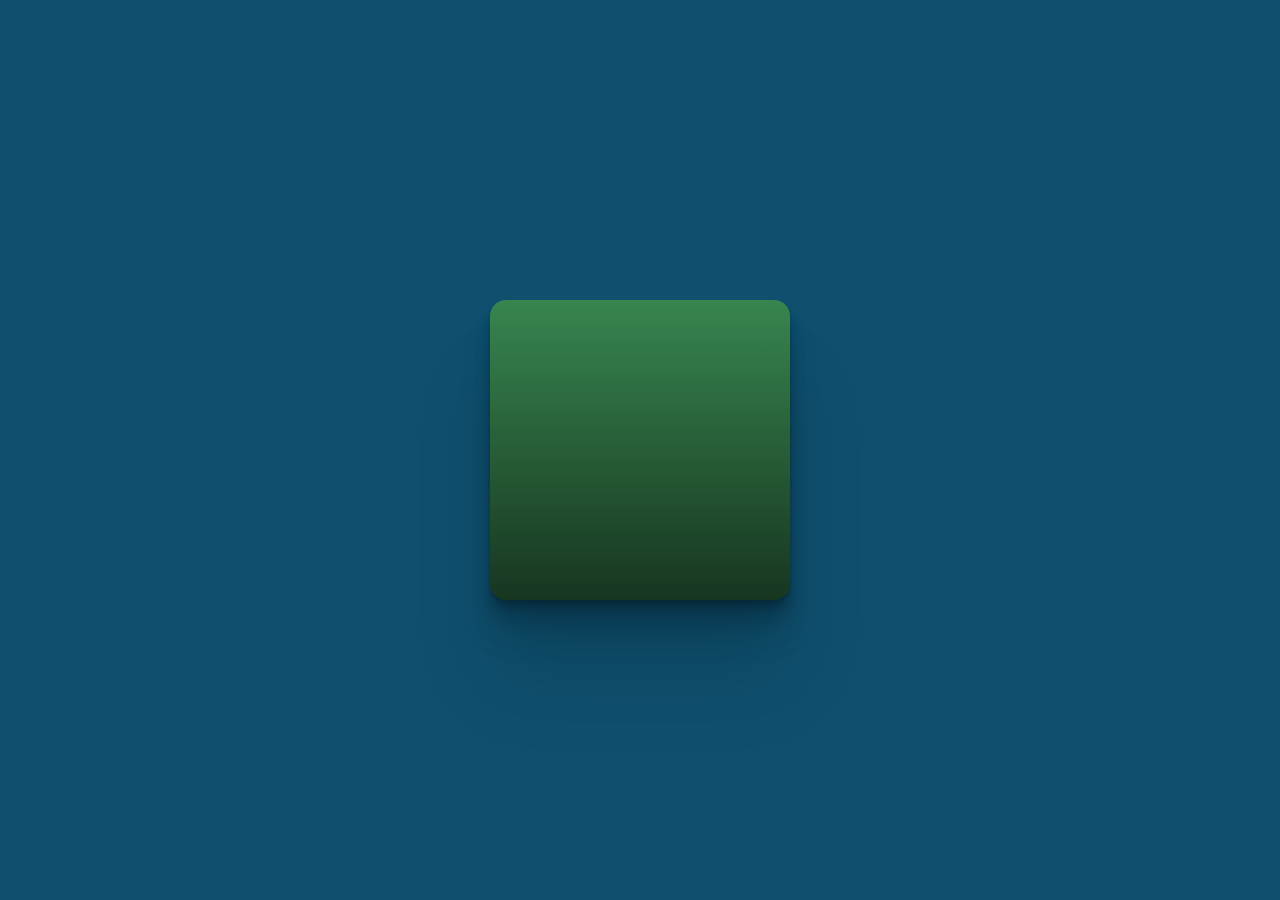
<file: index.html>
<!doctype html>
 <html lang="en"> 
 <head> 
  <meta charset="UTF-8"> 
  <title>CodePen - Animated Login Form using Html &amp; CSS Only</title> 
  <link rel="stylesheet" href="./style.css"> 
  </div>

  
  <div class="box">
    <div class="drop"></div>
    <div class="activator northwest"></div>
    <div class="activator north"></div>
    <div class="activator northeast"></div>
    <div class="activator east"></div>
    <div class="activator southeast"></div>
    <div class="activator south"></div>
    <div class="activator southwest"></div>
    <div class="activator west"></div>
    <div class="overlay northwest">Northwest</div>
    <div class="overlay north">North</div>
    <div class="overlay northeast">Northeast</div>
    <div class="overlay east">East</div>
    <div class="overlay southeast">Southeast</div>
    <div class="overlay south">South</div>
    <div class="overlay southwest">Southwest</div>
    <div class="overlay west">West</div>
  </div>
</file>
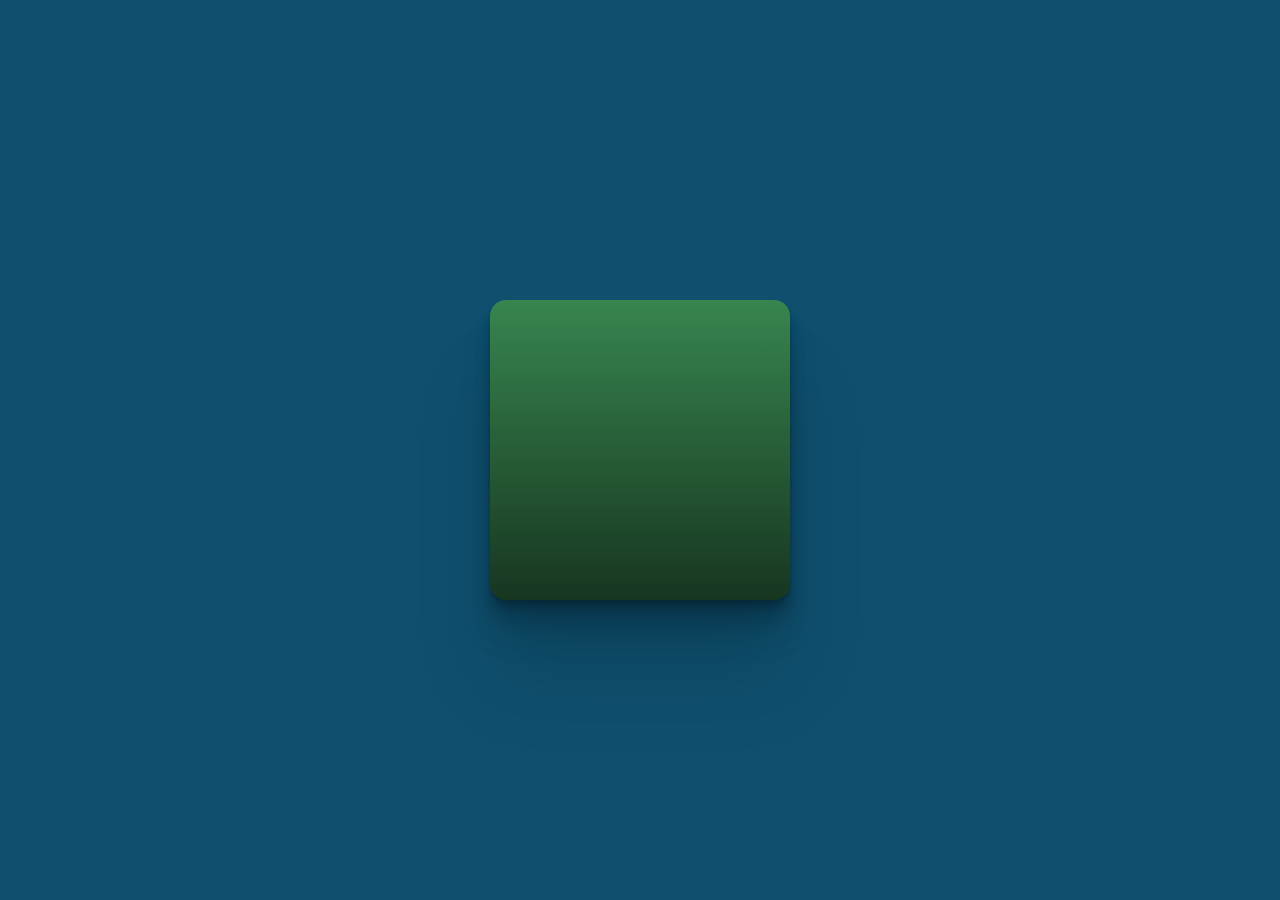
<file: html79.html>
<!doctype html>
 <html lang="en"> 
 <head> 
  <meta charset="UTF-8"> 
  <title>CodePen - Animated Login Form using Html &amp; CSS Only</title> 
  <link rel="stylesheet" href="./css79.css"> 
  </div>

  
  <div class="box">
    <div class="drop"></div>
    <div class="activator northwest"></div>
    <div class="activator north"></div>
    <div class="activator northeast"></div>
    <div class="activator east"></div>
    <div class="activator southeast"></div>
    <div class="activator south"></div>
    <div class="activator southwest"></div>
    <div class="activator west"></div>
    <div class="overlay northwest">Northwest</div>
    <div class="overlay north">North</div>
    <div class="overlay northeast">Northeast</div>
    <div class="overlay east">East</div>
    <div class="overlay southeast">Southeast</div>
    <div class="overlay south">South</div>
    <div class="overlay southwest">Southwest</div>
    <div class="overlay west">West</div>
  </div>
</file>
<file: style.css>
body {
    align-items: center;
    background-color: #0f506f;
    display: flex;
    font-family: sans-serif;
    font-weight: 900;
    height: 100vh;
    justify-content: center;
    margin: 0;
  }
  
  .box {
    --box-width: 300px;
    border-radius: 16px;
    box-shadow: 0 2.2px 2.2px rgba(0, 0, 0, 0.068),
    0 5.3px 5.3px rgba(0, 0, 0, 0.093), 
    0 10px 10px rgba(0, 0, 0, 0.103),
    0 17.9px 17.9px rgba(0, 0, 0, 0.11), 
    0 33.4px 33.4px rgba(0, 0, 0, 0.115),
    0 80px 80px rgba(0, 0, 0, 0.12);
    height: var(--box-width);
    overflow: hidden;
    position: relative;
    width: var(--box-width);
  }
  
  .drop {
    background: linear-gradient(#37854f, #173620);
    height: 100%;
    width: 100%;
    position: absolute;
    z-index: -1;
  }
  
  .activator {
    height: 100%;
    position: absolute;
    width: 100%;
  }
  
  .activator.northwest {
    /* background-color: #fff; */
    clip-path: polygon(50% 50%, 0% 25%, 0% 0%, 25% 0%);
  }
  
  .activator.north {
    /* background-color: #f9f; */
    clip-path: polygon(50% 50%, 25% 0%, 75% 0%);
  }
  
  .activator.northeast {
    /* background-color: #ff9; */
    clip-path: polygon(50% 50%, 75% 0%, 100% 0%, 100% 25%);
  }
  
  .activator.east {
    /* background-color: #9ff; */
    clip-path: polygon(50% 50%, 100% 25%, 100% 75%);
  }
  
  .activator.southeast {
    /* background-color: #99f; */
    clip-path: polygon(50% 50%, 100% 75%, 100% 100%, 75% 100%);
  }
  
  .activator.south {
    /* background-color: #f99; */
    clip-path: polygon(50% 50%, 25% 100%, 75% 100%);
  }
  
  .activator.southwest {
    /* background-color: #999; */
    clip-path: polygon(50% 50%, 0% 75%, 0% 100%, 25% 100%);
  }
  
  .activator.west {
    /* background-color: #9f9; */
    clip-path: polygon(50% 50%, 0% 25%, 0% 75%);
  }
  
  .activator:hover {
    left: 0;
    height: 100%;
    top: 0;
    clip-path: none;
    width: 100%;
    z-index: 1;
  }
  
  .overlay {
    align-items: center;
    display: flex;
    font-size: 52px;
    height: 100%;
    justify-content: center;
    position: absolute;
    transition: clip-path 500ms cubic-bezier(0.4, 0, 0.2, 1);
    position: absolute;
    width: 100%;
    z-index: -1;
  }
  
  .overlay.northwest {
    background: conic-gradient(from -0.125turn, #ffe000, #799f0c 1turn);
  }
  
  .overlay.north {
    background: conic-gradient(from 0turn, #ffe000, #799f0c 1turn);
  }
  
  .overlay.northeast {
    background: conic-gradient(from 0.125turn, #ffe000, #799f0c 1turn);
  }
  
  .overlay.east {
    background: conic-gradient(from 0.25turn, #ffe000, #799f0c 1turn);
  }
  
  .overlay.southeast {
    background: conic-gradient(from 0.375turn, #ffe000, #799f0c 1turn);
  }
  
  .overlay.south {
    background: conic-gradient(from 0.5turn, #ffe000, #799f0c 1turn);
  }
  
  .overlay.southwest {
    background: conic-gradient(from 0.625turn, #ffe000, #799f0c 1turn);
  }
  
  .overlay.west {
    background: conic-gradient(from 0.75turn, #ffe000, #799f0c 1turn);
  }
  
  .activator.northwest:not(:hover) ~ .overlay.northwest {
    clip-path: path(
      "M -657.60889,-233.34482 -162.63415,261.62992 -91.923471,-91.923469 -70.710261,-70.71026 -141.42094,282.84313 -113.13667,311.1274 -42.425991,-42.42599 -10.606191,-10.60619 -81.316871,342.9472 -70.710261,353.5538 4.0845702e-4,4.0973178e-4 353.5538,-70.71026 342.9472,-81.316869 -10.606191,-10.60619 -42.425991,-42.42599 311.1274,-113.13667 282.84313,-141.42094 -70.710261,-70.71026 -91.923471,-91.923469 261.62992,-162.63415 -233.34483,-657.60889 Z"
    );
  }
  
  .activator.northwest:hover ~ .overlay.northwest {
    clip-path: path(
      "M -265.68589,158.57818 229.28885,653.55292 299.99953,299.99953 321.21274,321.21274 250.50206,674.76613 278.78633,703.0504 349.49701,349.49701 381.31681,381.31681 310.60613,734.8702 321.21274,745.4768 391.92341,391.92341 745.4768,321.21274 734.8702,310.60613 381.31681,381.31681 349.49701,349.49701 703.0504,278.78633 674.76613,250.50206 321.21274,321.21274 299.99953,299.99953 653.55292,229.28885 158.57817,-265.68589 Z"
    );
  }
  
  .activator.north:not(:hover) ~ .overlay.north {
    clip-path: path(
      "M 0,-530 V -130 L 150,-230 V -200 L 0,-100 V -60 L 150,-160 V -115 L 0,-15 V 0 L 150,-100 300,0 V -15 L 150,-115 V -160 L 300,-60 V -100 L 150,-200 V -230 L 300,-130 V -530 Z"
    );
  }
  
  .activator.north:hover ~ .overlay.north {
    clip-path: path(
      "M 0,0 V 400 L 150,300 V 330 L 0,430 V 470 L 150,370 V 415 L 0,515 V 530 L 150,430 300,530 V 515 L 150,415 V 370 L 300,470 V 430 L 150,330 V 300 L 300,400 V 0 Z"
    );
  }
  
  .activator.northeast:not(:hover) ~ .overlay.northeast {
    clip-path: path(
      "M 533.34481,-657.60889 38.370072,-162.63418 391.92348,-91.923523 370.71027,-70.710311 17.156862,-141.42097 -11.127417,-113.1367 342.42599,-42.426041 310.60619,-10.606244 -42.947227,-81.316921 -53.553827,-70.710311 299.99959,3.5836464e-4 370.71027,353.5538 381.31688,342.9472 310.60619,-10.606244 342.42599,-42.426041 413.13666,311.1274 441.42093,282.84313 370.71027,-70.710311 391.92348,-91.923523 462.63414,261.62992 957.60887,-233.34482 Z"
    );
  }
  
  .activator.northeast:hover ~ .overlay.northeast {
    clip-path: path(
      "M 141.4218,-265.68589 -353.55295,229.28884 4.7145283e-4,299.99951 -21.21274,321.21272 -374.76616,250.50205 -403.05043,278.78632 -49.497012,349.49699 -81.316812,381.31679 -434.87023,310.60611 -445.47683,321.21272 -91.923412,391.92339 -21.21274,745.4768 -10.606129,734.8702 -81.316812,381.31679 -49.497012,349.49699 21.21365,703.0504 49.49792,674.76613 -21.21274,321.21272 4.7145283e-4,299.99951 70.711135,653.55292 565.68586,158.57817 Z"
    );
  }
  
  .activator.east:not(:hover) ~ .overlay.east {
    clip-path: path(
      "M 830.00026,300 H 430.00026 L 530.00026,150 H 500.00026 L 400.00026,300 H 360.00026 L 460.00026,150 H 415.00027 L 315.00026,300 H 300.00026 L 400.00026,150 300.00026,-1.05e-6 H 315.00026 L 415.00027,150 H 460.00026 L 360.00026,-1.05e-6 H 400.00026 L 500.00026,150 H 530.00026 L 430.00026,-1.05e-6 H 830.00026 Z"
    );
  }
  
  .activator.east:hover ~ .overlay.east {
    clip-path: path(
      "M 300.00026,300 H -99.999742 L 2.5709591e-4,150 H -29.999742 L -129.99974,300 H -169.99974 L -69.999742,150 H -114.99973 L -214.99974,300 H -229.99974 L -129.99974,150 -229.99974,-1.05e-6 H -214.99974 L -114.99973,150 H -69.999742 L -169.99974,-1.05e-6 H -129.99974 L -29.999742,150 H 2.5709591e-4 L -99.999742,-1.05e-6 H 300.00026 Z"
    );
  }
  
  .activator.southeast:not(:hover) ~ .overlay.southeast {
    clip-path: path(
      "M 957.60886,533.34479 462.63412,38.370053 391.92344,391.92344 370.71023,370.71023 441.42091,17.156843 413.13664,-11.127426 342.42596,342.42597 310.60616,310.60617 381.31684,-42.947227 370.71023,-53.553827 299.99956,299.99957 -53.553827,370.71023 -42.947227,381.31684 310.60616,310.60617 342.42596,342.42597 -11.127426,413.13664 17.156844,441.42091 370.71023,370.71023 391.92344,391.92344 38.370054,462.63412 533.3448,957.60886 Z"
    );
  }
  
  .activator.southeast:hover ~ .overlay.southeast {
    clip-path: path(
      "M 565.68586,141.42179 70.711126,-353.55295 4.4388203e-4,4.4188117e-4 -21.212767,-21.212769 49.497913,-374.76616 21.213643,-403.05043 -49.497037,-49.497039 -81.316837,-81.316839 -10.606157,-434.87023 -21.212767,-445.47683 -91.923437,-91.923439 -445.47683,-21.212769 -434.87023,-10.606159 -81.316837,-81.316839 -49.497037,-49.497039 -403.05043,21.213641 -374.76616,49.497911 -21.212767,-21.212769 4.4388203e-4,4.4188117e-4 -353.55295,70.711126 141.4218,565.68586 Z"
    );
  }
  
  .activator.south:not(:hover) ~ .overlay.south {
    clip-path: path(
      "M 300,830.00026 V 430.00025 L 150,530.00024 V 500.00024 L 300,400.00026 V 360.00026 L 150,460.00025 V 415.00026 L 300,315.00026 V 300.00026 L 150,400.00026 0,300.00026 V 315.00026 L 150,415.00026 V 460.00025 L 0,360.00026 V 400.00026 L 150,500.00024 V 530.00024 L 0,430.00025 V 830.00026 Z"
    );
  }
  
  .activator.south:hover ~ .overlay.south {
    clip-path: path(
      "M 300,300.00026 V -99.999744 L 150,2.4619591e-4 V -29.999752 L 300,-129.99974 V -169.99974 L 150,-69.999748 V -114.99974 L 300,-214.99974 V -229.99974 L 150,-129.99974 0,-229.99974 V -214.99974 L 150,-114.99974 V -69.999748 L 0,-169.99974 V -129.99974 L 150,-29.999752 V 2.4619591e-4 L 0,-99.999744 V 300.00026 Z"
    );
  }
  
  .activator.southwest:not(:hover) ~ .overlay.southwest {
    clip-path: path(
      "M -232.88396,956.31126 261.11342,462.31387 -91.74186,391.74282 -70.570531,370.57149 282.28474,441.14255 310.51317,412.91413 -42.342125,342.34307 -10.585155,310.5861 342.27014,381.15716 352.85579,370.57149 4.952425e-4,300.00045 -70.570531,-52.85483 -81.156201,-42.269173 -10.585155,310.5861 -42.342125,342.34307 -112.91317,-10.512202 -141.14159,17.716219 -70.570531,370.57149 -91.74186,391.74282 -162.31291,38.887542 -656.31029,532.88493 Z"
    );
  }
  
  .activator.southwest:hover ~ .overlay.southwest {
    clip-path: path(
      "M 158.57818,565.68586 653.55292,70.71112 299.99953,4.3666483e-4 321.21274,-21.212773 674.76613,49.497907 703.0504,21.213637 349.49701,-49.497043 381.31681,-81.316843 734.8702,-10.606163 745.4768,-21.212773 391.92341,-91.923443 321.21274,-445.47683 310.60613,-434.87023 381.31681,-81.316843 349.49701,-49.497043 278.78633,-403.05043 250.50206,-374.76616 321.21274,-21.212773 299.99953,4.3666483e-4 229.28884,-353.55295 -265.68589,141.42179 Z"
    );
  }
  
  .activator.west:not(:hover) ~ .overlay.west {
    clip-path: path(
      "M -530,300 H -130 L -230,150 H -200 L -100,300 H -60 L -160,150 H -115 L -15,300 H 0 L -100,150 0,0 H -15 L -115,150 H -160 L -60,0 H -100 L -200,150 H -230 L -130,0 H -530 Z"
    );
  }
  
  .activator.west:hover ~ .overlay.west {
    clip-path: path(
      "M 0,300 H 400 L 300,150 H 330 L 430,300 H 470 L 370,150 H 415 L 515,300 H 530 L 430,150 530,0 H 515 L 415,150 H 370 L 470,0 H 430 L 330,150 H 300 L 400,0 H 0 Z"
    );
  }
</file>
<file: css79.css>
body {
    align-items: center;
    background-color: #0f506f;
    display: flex;
    font-family: sans-serif;
    font-weight: 900;
    height: 100vh;
    justify-content: center;
    margin: 0;
  }
  
  .box {
    --box-width: 300px;
    border-radius: 16px;
    box-shadow: 0 2.2px 2.2px rgba(0, 0, 0, 0.068),
    0 5.3px 5.3px rgba(0, 0, 0, 0.093), 
    0 10px 10px rgba(0, 0, 0, 0.103),
    0 17.9px 17.9px rgba(0, 0, 0, 0.11), 
    0 33.4px 33.4px rgba(0, 0, 0, 0.115),
    0 80px 80px rgba(0, 0, 0, 0.12);
    height: var(--box-width);
    overflow: hidden;
    position: relative;
    width: var(--box-width);
  }
  
  .drop {
    background: linear-gradient(#37854f, #173620);
    height: 100%;
    width: 100%;
    position: absolute;
    z-index: -1;
  }
  
  .activator {
    height: 100%;
    position: absolute;
    width: 100%;
  }
  
  .activator.northwest {
    /* background-color: #fff; */
    clip-path: polygon(50% 50%, 0% 25%, 0% 0%, 25% 0%);
  }
  
  .activator.north {
    /* background-color: #f9f; */
    clip-path: polygon(50% 50%, 25% 0%, 75% 0%);
  }
  
  .activator.northeast {
    /* background-color: #ff9; */
    clip-path: polygon(50% 50%, 75% 0%, 100% 0%, 100% 25%);
  }
  
  .activator.east {
    /* background-color: #9ff; */
    clip-path: polygon(50% 50%, 100% 25%, 100% 75%);
  }
  
  .activator.southeast {
    /* background-color: #99f; */
    clip-path: polygon(50% 50%, 100% 75%, 100% 100%, 75% 100%);
  }
  
  .activator.south {
    /* background-color: #f99; */
    clip-path: polygon(50% 50%, 25% 100%, 75% 100%);
  }
  
  .activator.southwest {
    /* background-color: #999; */
    clip-path: polygon(50% 50%, 0% 75%, 0% 100%, 25% 100%);
  }
  
  .activator.west {
    /* background-color: #9f9; */
    clip-path: polygon(50% 50%, 0% 25%, 0% 75%);
  }
  
  .activator:hover {
    left: 0;
    height: 100%;
    top: 0;
    clip-path: none;
    width: 100%;
    z-index: 1;
  }
  
  .overlay {
    align-items: center;
    display: flex;
    font-size: 52px;
    height: 100%;
    justify-content: center;
    position: absolute;
    transition: clip-path 500ms cubic-bezier(0.4, 0, 0.2, 1);
    position: absolute;
    width: 100%;
    z-index: -1;
  }
  
  .overlay.northwest {
    background: conic-gradient(from -0.125turn, #ffe000, #799f0c 1turn);
  }
  
  .overlay.north {
    background: conic-gradient(from 0turn, #ffe000, #799f0c 1turn);
  }
  
  .overlay.northeast {
    background: conic-gradient(from 0.125turn, #ffe000, #799f0c 1turn);
  }
  
  .overlay.east {
    background: conic-gradient(from 0.25turn, #ffe000, #799f0c 1turn);
  }
  
  .overlay.southeast {
    background: conic-gradient(from 0.375turn, #ffe000, #799f0c 1turn);
  }
  
  .overlay.south {
    background: conic-gradient(from 0.5turn, #ffe000, #799f0c 1turn);
  }
  
  .overlay.southwest {
    background: conic-gradient(from 0.625turn, #ffe000, #799f0c 1turn);
  }
  
  .overlay.west {
    background: conic-gradient(from 0.75turn, #ffe000, #799f0c 1turn);
  }
  
  .activator.northwest:not(:hover) ~ .overlay.northwest {
    clip-path: path(
      "M -657.60889,-233.34482 -162.63415,261.62992 -91.923471,-91.923469 -70.710261,-70.71026 -141.42094,282.84313 -113.13667,311.1274 -42.425991,-42.42599 -10.606191,-10.60619 -81.316871,342.9472 -70.710261,353.5538 4.0845702e-4,4.0973178e-4 353.5538,-70.71026 342.9472,-81.316869 -10.606191,-10.60619 -42.425991,-42.42599 311.1274,-113.13667 282.84313,-141.42094 -70.710261,-70.71026 -91.923471,-91.923469 261.62992,-162.63415 -233.34483,-657.60889 Z"
    );
  }
  
  .activator.northwest:hover ~ .overlay.northwest {
    clip-path: path(
      "M -265.68589,158.57818 229.28885,653.55292 299.99953,299.99953 321.21274,321.21274 250.50206,674.76613 278.78633,703.0504 349.49701,349.49701 381.31681,381.31681 310.60613,734.8702 321.21274,745.4768 391.92341,391.92341 745.4768,321.21274 734.8702,310.60613 381.31681,381.31681 349.49701,349.49701 703.0504,278.78633 674.76613,250.50206 321.21274,321.21274 299.99953,299.99953 653.55292,229.28885 158.57817,-265.68589 Z"
    );
  }
  
  .activator.north:not(:hover) ~ .overlay.north {
    clip-path: path(
      "M 0,-530 V -130 L 150,-230 V -200 L 0,-100 V -60 L 150,-160 V -115 L 0,-15 V 0 L 150,-100 300,0 V -15 L 150,-115 V -160 L 300,-60 V -100 L 150,-200 V -230 L 300,-130 V -530 Z"
    );
  }
  
  .activator.north:hover ~ .overlay.north {
    clip-path: path(
      "M 0,0 V 400 L 150,300 V 330 L 0,430 V 470 L 150,370 V 415 L 0,515 V 530 L 150,430 300,530 V 515 L 150,415 V 370 L 300,470 V 430 L 150,330 V 300 L 300,400 V 0 Z"
    );
  }
  
  .activator.northeast:not(:hover) ~ .overlay.northeast {
    clip-path: path(
      "M 533.34481,-657.60889 38.370072,-162.63418 391.92348,-91.923523 370.71027,-70.710311 17.156862,-141.42097 -11.127417,-113.1367 342.42599,-42.426041 310.60619,-10.606244 -42.947227,-81.316921 -53.553827,-70.710311 299.99959,3.5836464e-4 370.71027,353.5538 381.31688,342.9472 310.60619,-10.606244 342.42599,-42.426041 413.13666,311.1274 441.42093,282.84313 370.71027,-70.710311 391.92348,-91.923523 462.63414,261.62992 957.60887,-233.34482 Z"
    );
  }
  
  .activator.northeast:hover ~ .overlay.northeast {
    clip-path: path(
      "M 141.4218,-265.68589 -353.55295,229.28884 4.7145283e-4,299.99951 -21.21274,321.21272 -374.76616,250.50205 -403.05043,278.78632 -49.497012,349.49699 -81.316812,381.31679 -434.87023,310.60611 -445.47683,321.21272 -91.923412,391.92339 -21.21274,745.4768 -10.606129,734.8702 -81.316812,381.31679 -49.497012,349.49699 21.21365,703.0504 49.49792,674.76613 -21.21274,321.21272 4.7145283e-4,299.99951 70.711135,653.55292 565.68586,158.57817 Z"
    );
  }
  
  .activator.east:not(:hover) ~ .overlay.east {
    clip-path: path(
      "M 830.00026,300 H 430.00026 L 530.00026,150 H 500.00026 L 400.00026,300 H 360.00026 L 460.00026,150 H 415.00027 L 315.00026,300 H 300.00026 L 400.00026,150 300.00026,-1.05e-6 H 315.00026 L 415.00027,150 H 460.00026 L 360.00026,-1.05e-6 H 400.00026 L 500.00026,150 H 530.00026 L 430.00026,-1.05e-6 H 830.00026 Z"
    );
  }
  
  .activator.east:hover ~ .overlay.east {
    clip-path: path(
      "M 300.00026,300 H -99.999742 L 2.5709591e-4,150 H -29.999742 L -129.99974,300 H -169.99974 L -69.999742,150 H -114.99973 L -214.99974,300 H -229.99974 L -129.99974,150 -229.99974,-1.05e-6 H -214.99974 L -114.99973,150 H -69.999742 L -169.99974,-1.05e-6 H -129.99974 L -29.999742,150 H 2.5709591e-4 L -99.999742,-1.05e-6 H 300.00026 Z"
    );
  }
  
  .activator.southeast:not(:hover) ~ .overlay.southeast {
    clip-path: path(
      "M 957.60886,533.34479 462.63412,38.370053 391.92344,391.92344 370.71023,370.71023 441.42091,17.156843 413.13664,-11.127426 342.42596,342.42597 310.60616,310.60617 381.31684,-42.947227 370.71023,-53.553827 299.99956,299.99957 -53.553827,370.71023 -42.947227,381.31684 310.60616,310.60617 342.42596,342.42597 -11.127426,413.13664 17.156844,441.42091 370.71023,370.71023 391.92344,391.92344 38.370054,462.63412 533.3448,957.60886 Z"
    );
  }
  
  .activator.southeast:hover ~ .overlay.southeast {
    clip-path: path(
      "M 565.68586,141.42179 70.711126,-353.55295 4.4388203e-4,4.4188117e-4 -21.212767,-21.212769 49.497913,-374.76616 21.213643,-403.05043 -49.497037,-49.497039 -81.316837,-81.316839 -10.606157,-434.87023 -21.212767,-445.47683 -91.923437,-91.923439 -445.47683,-21.212769 -434.87023,-10.606159 -81.316837,-81.316839 -49.497037,-49.497039 -403.05043,21.213641 -374.76616,49.497911 -21.212767,-21.212769 4.4388203e-4,4.4188117e-4 -353.55295,70.711126 141.4218,565.68586 Z"
    );
  }
  
  .activator.south:not(:hover) ~ .overlay.south {
    clip-path: path(
      "M 300,830.00026 V 430.00025 L 150,530.00024 V 500.00024 L 300,400.00026 V 360.00026 L 150,460.00025 V 415.00026 L 300,315.00026 V 300.00026 L 150,400.00026 0,300.00026 V 315.00026 L 150,415.00026 V 460.00025 L 0,360.00026 V 400.00026 L 150,500.00024 V 530.00024 L 0,430.00025 V 830.00026 Z"
    );
  }
  
  .activator.south:hover ~ .overlay.south {
    clip-path: path(
      "M 300,300.00026 V -99.999744 L 150,2.4619591e-4 V -29.999752 L 300,-129.99974 V -169.99974 L 150,-69.999748 V -114.99974 L 300,-214.99974 V -229.99974 L 150,-129.99974 0,-229.99974 V -214.99974 L 150,-114.99974 V -69.999748 L 0,-169.99974 V -129.99974 L 150,-29.999752 V 2.4619591e-4 L 0,-99.999744 V 300.00026 Z"
    );
  }
  
  .activator.southwest:not(:hover) ~ .overlay.southwest {
    clip-path: path(
      "M -232.88396,956.31126 261.11342,462.31387 -91.74186,391.74282 -70.570531,370.57149 282.28474,441.14255 310.51317,412.91413 -42.342125,342.34307 -10.585155,310.5861 342.27014,381.15716 352.85579,370.57149 4.952425e-4,300.00045 -70.570531,-52.85483 -81.156201,-42.269173 -10.585155,310.5861 -42.342125,342.34307 -112.91317,-10.512202 -141.14159,17.716219 -70.570531,370.57149 -91.74186,391.74282 -162.31291,38.887542 -656.31029,532.88493 Z"
    );
  }
  
  .activator.southwest:hover ~ .overlay.southwest {
    clip-path: path(
      "M 158.57818,565.68586 653.55292,70.71112 299.99953,4.3666483e-4 321.21274,-21.212773 674.76613,49.497907 703.0504,21.213637 349.49701,-49.497043 381.31681,-81.316843 734.8702,-10.606163 745.4768,-21.212773 391.92341,-91.923443 321.21274,-445.47683 310.60613,-434.87023 381.31681,-81.316843 349.49701,-49.497043 278.78633,-403.05043 250.50206,-374.76616 321.21274,-21.212773 299.99953,4.3666483e-4 229.28884,-353.55295 -265.68589,141.42179 Z"
    );
  }
  
  .activator.west:not(:hover) ~ .overlay.west {
    clip-path: path(
      "M -530,300 H -130 L -230,150 H -200 L -100,300 H -60 L -160,150 H -115 L -15,300 H 0 L -100,150 0,0 H -15 L -115,150 H -160 L -60,0 H -100 L -200,150 H -230 L -130,0 H -530 Z"
    );
  }
  
  .activator.west:hover ~ .overlay.west {
    clip-path: path(
      "M 0,300 H 400 L 300,150 H 330 L 430,300 H 470 L 370,150 H 415 L 515,300 H 530 L 430,150 530,0 H 515 L 415,150 H 370 L 470,0 H 430 L 330,150 H 300 L 400,0 H 0 Z"
    );
  }
</file>
